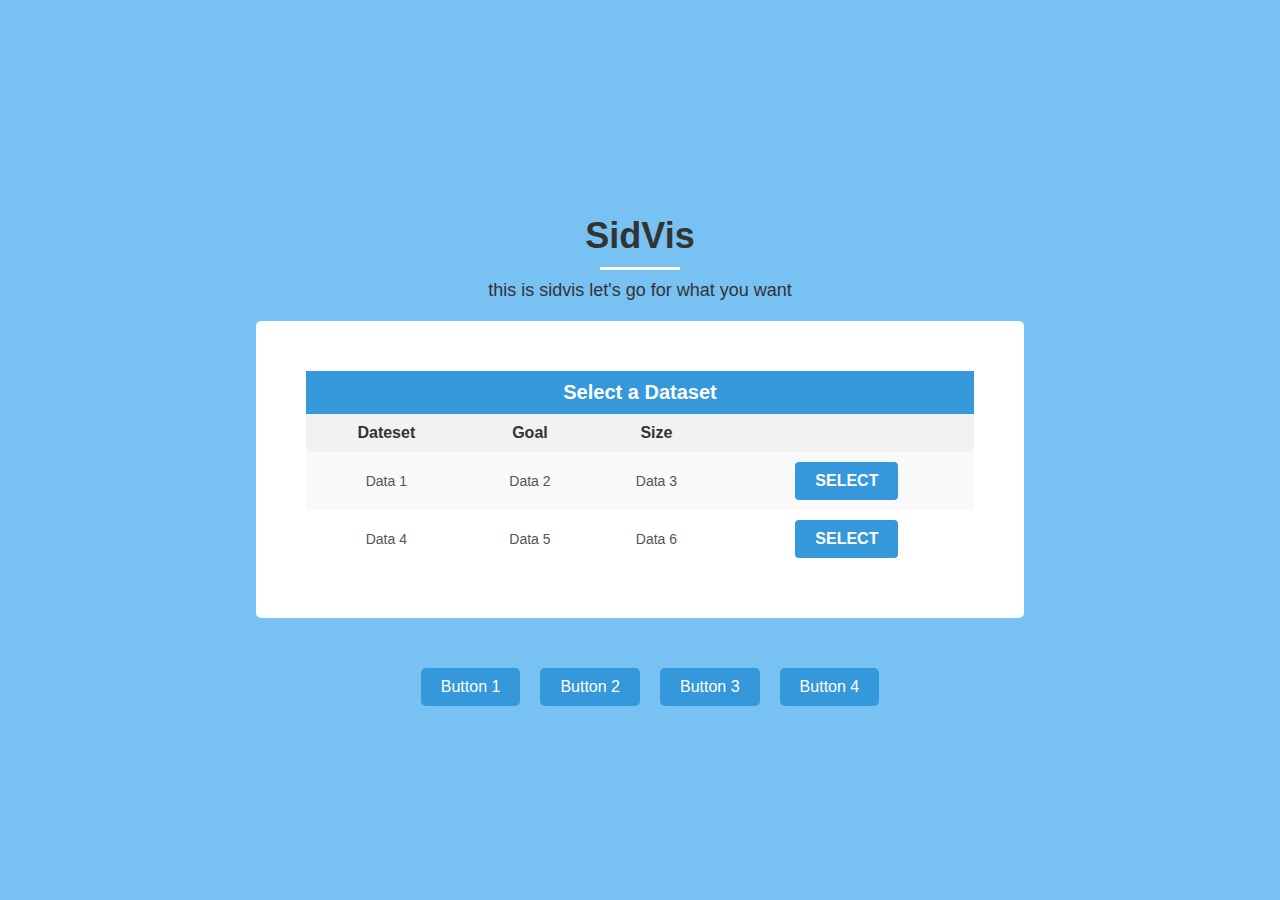
<file: index.html>
<!DOCTYPE html>
<html lang="en">
  <head>
    <meta charset="UTF-8" />
    <meta name="viewport" content="width=device-width, initial-scale=1.0" />
    <title>SidVis</title>
    <link rel="stylesheet" href="style.css" />
  </head>
  <body>
    <div class="main-container">
      <div class="header-info">
        <h1>SidVis</h1>
        <h3>this is sidvis let's go for what you want</h3>
      </div>
      <div class="dataset-option">
        <table>
          <caption class="cool-caption">
            Select a Dataset
          </caption>

          <tr>
            <th>Dateset</th>
            <th>Goal</th>
            <th>Size</th>
            <th></th>
          </tr>
          <tr>
            <td>Data 1</td>
            <td>Data 2</td>
            <td>Data 3</td>
            <td>
              <a href="https://google.com" class="cool-link"
                ><button class="cool-button">Select</button></a
              >
            </td>
          </tr>
          <tr>
            <td>Data 4</td>
            <td>Data 5</td>
            <td>Data 6</td>
            <td>
              <a href="https://sidvis.onrender.com/" class="cool-link"
                ><button class="cool-button">Select</button></a
              >
            </td>
          </tr>
        </table>
      </div>
      <div class="container">
        <a href="https://www.example.com" class="button">Button 1</a>
        <a href="https://www.example.com" class="button">Button 2</a>
        <a href="about.html" class="button">Button 3</a>
        <a href="https://www.example.com" class="button">Button 4</a>
      </div>
    </div>
  </body>
</html>
</file>
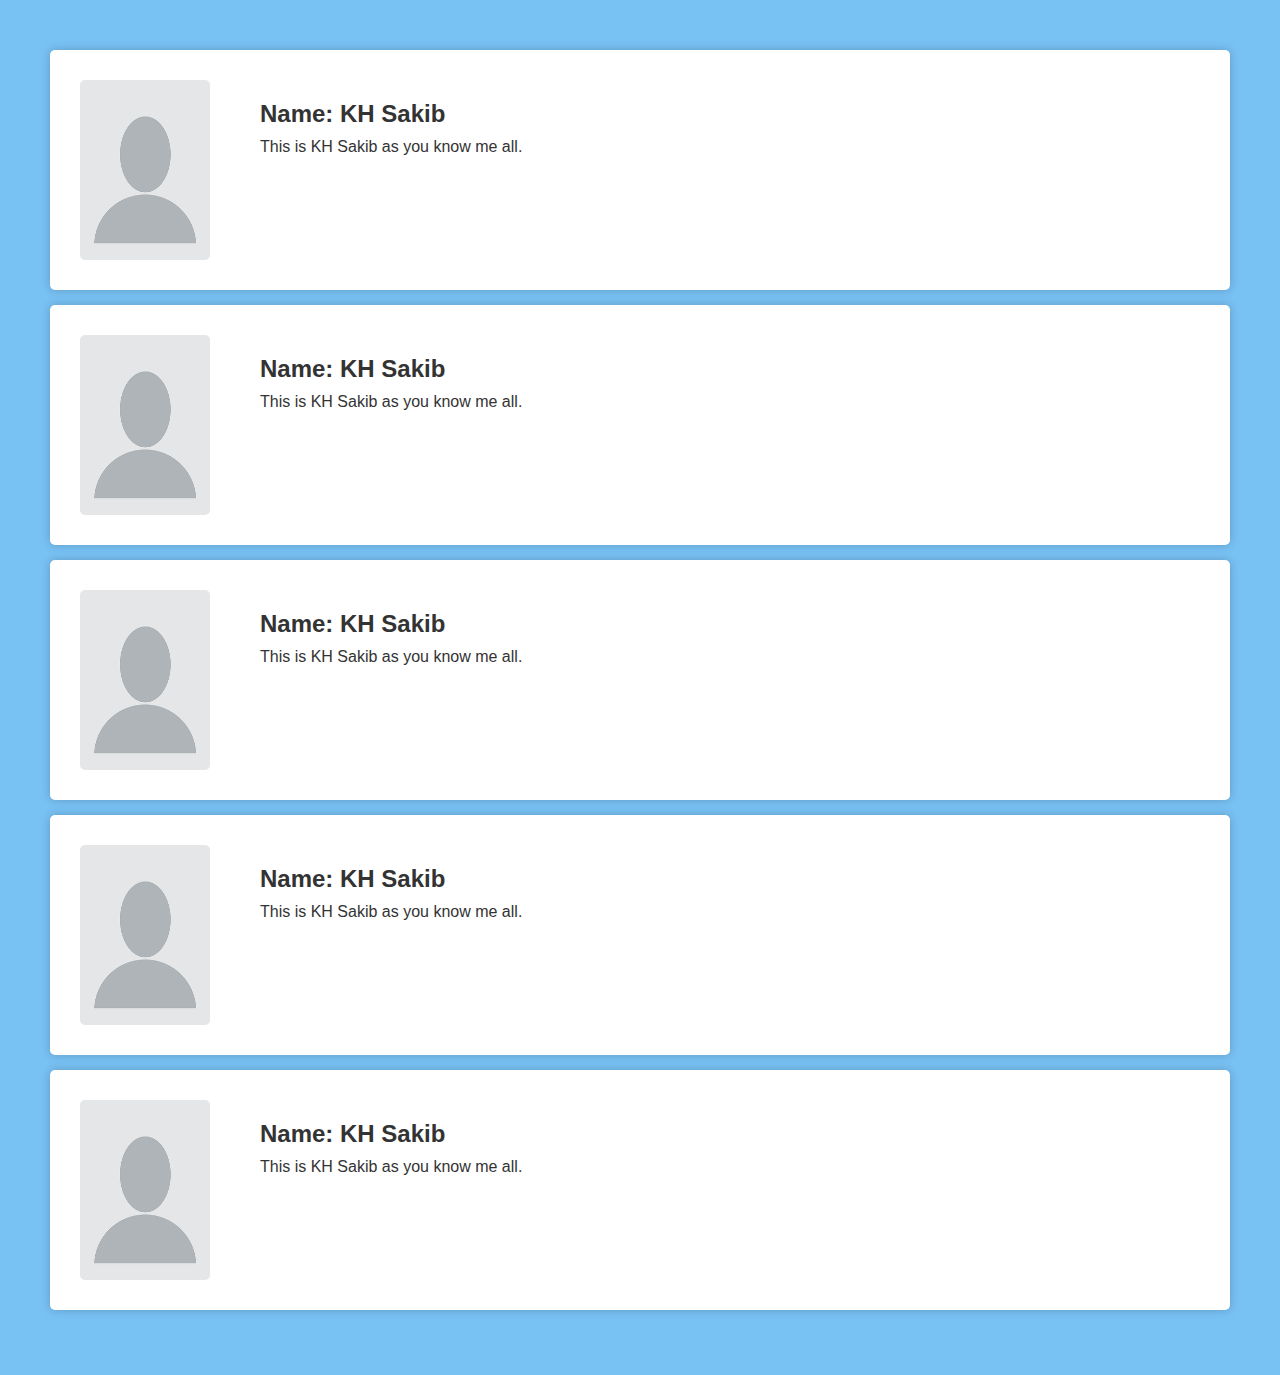
<file: about.html>
<!DOCTYPE html>
<html lang="en">
  <head>
    <meta charset="UTF-8" />
    <meta name="viewport" content="width=device-width, initial-scale=1.0" />
    <title>sakib-bhai</title>
    <link rel="stylesheet" href="about.css" />
  </head>
  <body>
    <div class="main-container">
      <div class="author">
        <div class="image">
          <img src="../images/auther.png" alt="" />
        </div>
        <div class="info">
          <h2>Name: KH Sakib</h2>
          <p>This is KH Sakib as you know me all.</p>
        </div>
      </div>

      <div class="author">
        <div class="image">
          <img src="../images/auther.png" alt="" />
        </div>
        <div class="info">
          <h2>Name: KH Sakib</h2>
          <p>This is KH Sakib as you know me all.</p>
        </div>
      </div>

      <div class="author">
        <div class="image">
          <img src="../images/auther.png" alt="" />
        </div>
        <div class="info">
          <h2>Name: KH Sakib</h2>
          <p>This is KH Sakib as you know me all.</p>
        </div>
      </div>

      <div class="author">
        <div class="image">
          <img src="../images/auther.png" alt="" />
        </div>
        <div class="info">
          <h2>Name: KH Sakib</h2>
          <p>This is KH Sakib as you know me all.</p>
        </div>
      </div>

      <div class="author">
        <div class="image">
          <img src="../images/auther.png" alt="" />
        </div>
        <div class="info">
          <h2>Name: KH Sakib</h2>
          <p>This is KH Sakib as you know me all.</p>
        </div>
      </div>
    </div>
  </body>
</html>
</file>
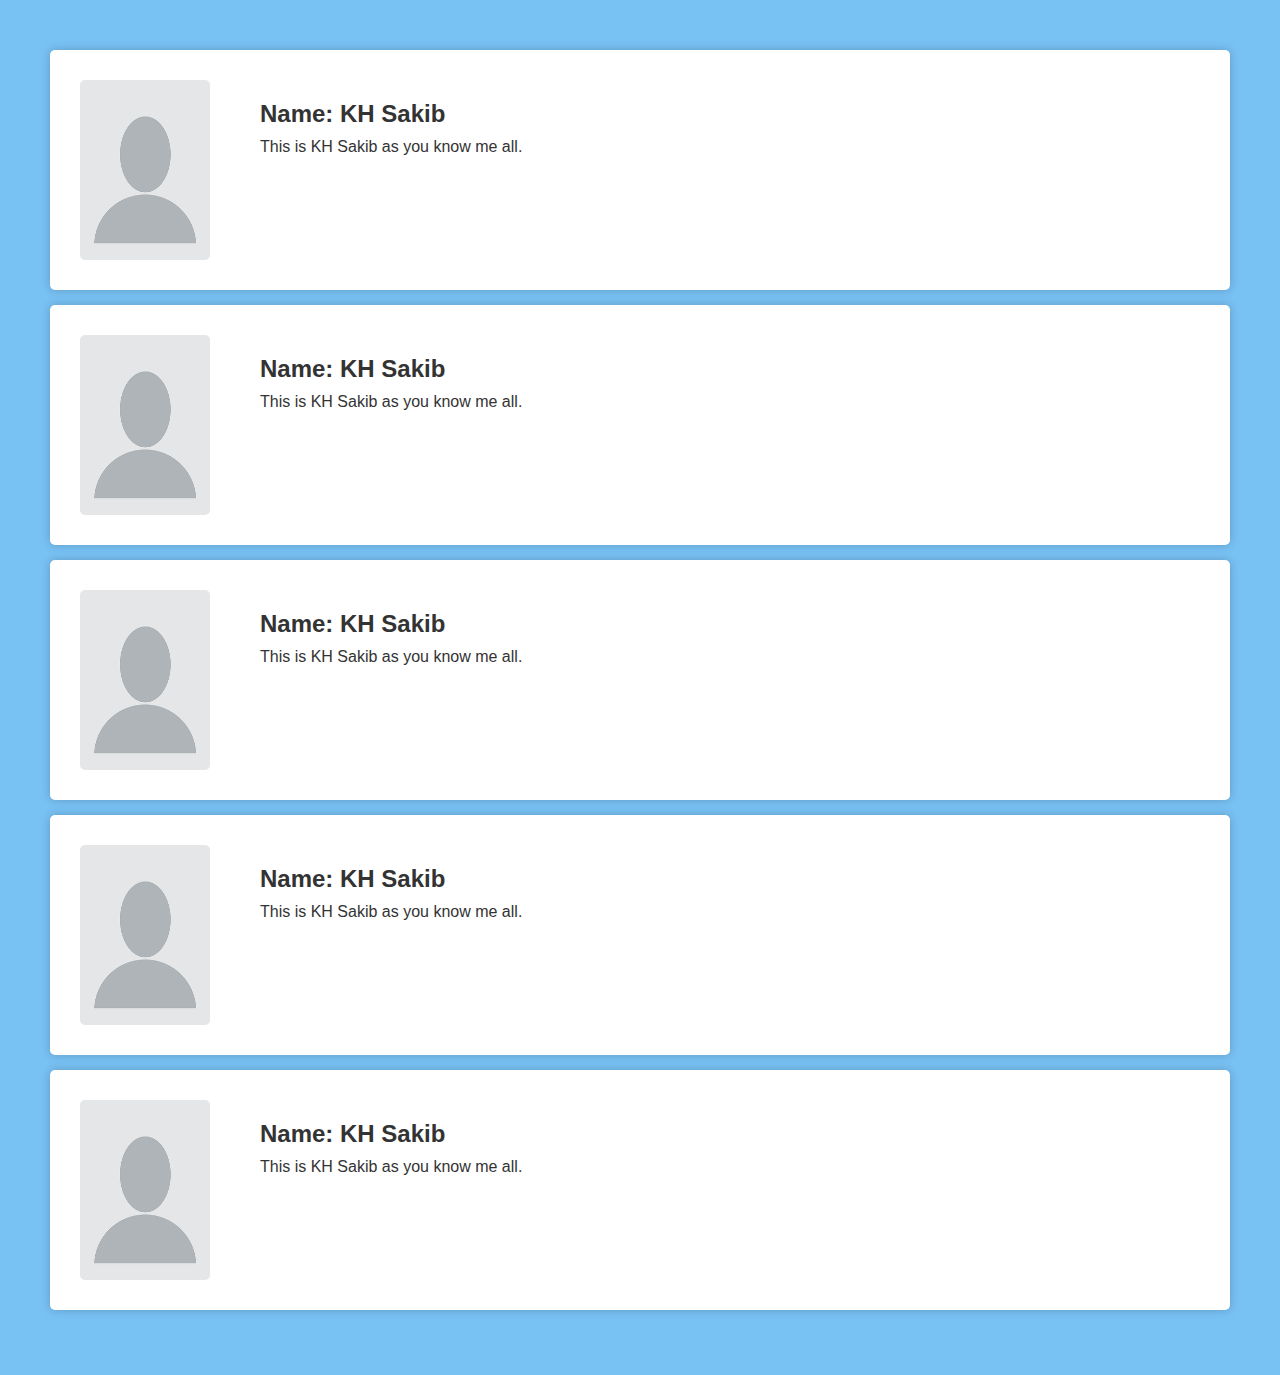
<file: html/about.html>
<!DOCTYPE html>
<html lang="en">
  <head>
    <meta charset="UTF-8" />
    <meta name="viewport" content="width=device-width, initial-scale=1.0" />
    <title>sakib-bhai</title>
    <link rel="stylesheet" href="/css/about.css" />
  </head>
  <body>
    <div class="main-container">
      <div class="author">
        <div class="image">
          <img src="../images/auther.png" alt="" />
        </div>
        <div class="info">
          <h2>Name: KH Sakib</h2>
          <p>This is KH Sakib as you know me all.</p>
        </div>
      </div>

      <div class="author">
        <div class="image">
          <img src="../images/auther.png" alt="" />
        </div>
        <div class="info">
          <h2>Name: KH Sakib</h2>
          <p>This is KH Sakib as you know me all.</p>
        </div>
      </div>

      <div class="author">
        <div class="image">
          <img src="../images/auther.png" alt="" />
        </div>
        <div class="info">
          <h2>Name: KH Sakib</h2>
          <p>This is KH Sakib as you know me all.</p>
        </div>
      </div>

      <div class="author">
        <div class="image">
          <img src="../images/auther.png" alt="" />
        </div>
        <div class="info">
          <h2>Name: KH Sakib</h2>
          <p>This is KH Sakib as you know me all.</p>
        </div>
      </div>

      <div class="author">
        <div class="image">
          <img src="../images/auther.png" alt="" />
        </div>
        <div class="info">
          <h2>Name: KH Sakib</h2>
          <p>This is KH Sakib as you know me all.</p>
        </div>
      </div>
    </div>
  </body>
</html>
</file>
<file: style.css>
* {
  margin: 0;
  padding: 0;
  box-sizing: border-box;
}
body {
  font-family: Arial, sans-serif;
  font-size: 16px;
  font-weight: normal;
  color: #333333;
}

.main-container {
  background-color: #78c1f3;
  width: 100%;
  height: 100vh;

  display: flex;
  align-items: center;
  justify-content: center;
  flex-direction: column;
}
.dataset-option {
  background-color: white;
  border-radius: 5px;
  width: 60%;
  /* height: 100vh; */
  display: flex;
  align-items: center;
  justify-content: center;
  padding: 50px;
  /* background-color: red; */
}

.header-info {
  text-align: center;
  padding: 20px;
  /* background-color: #3498db; */
  color: #333333;
}

h1 {
  font-size: 36px;
  margin-bottom: 10px;
}

h3 {
  font-size: 18px;
  font-weight: normal;
  margin-bottom: 0;
}

.header-info h1::after {
  content: "";
  display: block;
  width: 80px;
  height: 3px;
  background-color: #ffffff;
  margin: 10px auto;
}

table {
  width: 100%;
  border-collapse: collapse;
}

th,
td {
  padding: 10px;
  text-align: center;
  border: 1px solid #cccccc;
}

th {
  background-color: #f2f2f2;
  color: #333333;
}

tr:nth-child(even) {
  background-color: #f9f9f9;
}

tr:hover {
  background-color: #eaeaea;
}

td {
  font-size: 14px;
  font-family: Arial, sans-serif;
  color: #555555;
}
table,
th,
td {
  border: none;
}

.cool-button {
  display: inline-block;
  padding: 10px 20px;
  font-size: 16px;
  font-weight: bold;
  text-transform: uppercase;
  background-color: #3498db;
  color: #ffffff;
  border: none;
  border-radius: 4px;
  cursor: pointer;
  transition: background-color 0.3s ease;
}

.cool-button:hover {
  background-color: #2980b9;
}

.header-info {
  top: 200px;
}

.cool-caption {
  font-size: 20px;
  font-weight: bold;
  text-align: center;
  color: #ffffff;
  background-color: #3498db;
  padding: 10px;
}

.container {
  display: flex;
  justify-content: space-between;
  margin-top: 50px;
}

.button {
  background-color: #3498db;
  border: none;
  color: white;
  text-align: center;
  text-decoration: none;
  display: inline-block;
  font-size: 16px;
  margin-left: 20px;
  cursor: pointer;
  padding: 10px 20px;
  border-radius: 5px;
  transition: background-color 0.3s;
}

.button:hover {
  background-color: white;
  border: 2px solid #3498db;
  color: #333333;
}
</file>
<file: about.css>
* {
  margin: 0;
  padding: 0;
  box-sizing: border-box;
}
body {
  font-family: Arial, sans-serif;
  font-size: 16px;
  font-weight: normal;
  color: #333333;
}

.main-container {
  background-color: #78c1f3;
  width: 100%;
  height: 100%;

  display: flex;
  padding: 50px;
  flex-direction: column;
}

.author {
  background-color: white;
  width: 100%;
  padding: 30px;
  border-radius: 5px;
  box-shadow: 0 0 10px rgba(0, 0, 0, 0.2);
  display: flex;
  height: 15rem;
  margin-bottom: 15px;
}

.image img {
  width: 130px;
  height: 180px;
  border-radius: 5px;
}

.info {
  margin-left: 50px;
  margin-top: 20px;
}

.info p {
  margin-top: 10px;
}
</file>
<file: css/about.css>
* {
  margin: 0;
  padding: 0;
  box-sizing: border-box;
}
body {
  font-family: Arial, sans-serif;
  font-size: 16px;
  font-weight: normal;
  color: #333333;
}

.main-container {
  background-color: #78c1f3;
  width: 100%;
  height: 100%;

  display: flex;
  padding: 50px;
  flex-direction: column;
}

.author {
  background-color: white;
  width: 100%;
  padding: 30px;
  border-radius: 5px;
  box-shadow: 0 0 10px rgba(0, 0, 0, 0.2);
  display: flex;
  height: 15rem;
  margin-bottom: 15px;
}

.image img {
  width: 130px;
  height: 180px;
  border-radius: 5px;
}

.info {
  margin-left: 50px;
  margin-top: 20px;
}

.info p {
  margin-top: 10px;
}
</file>
